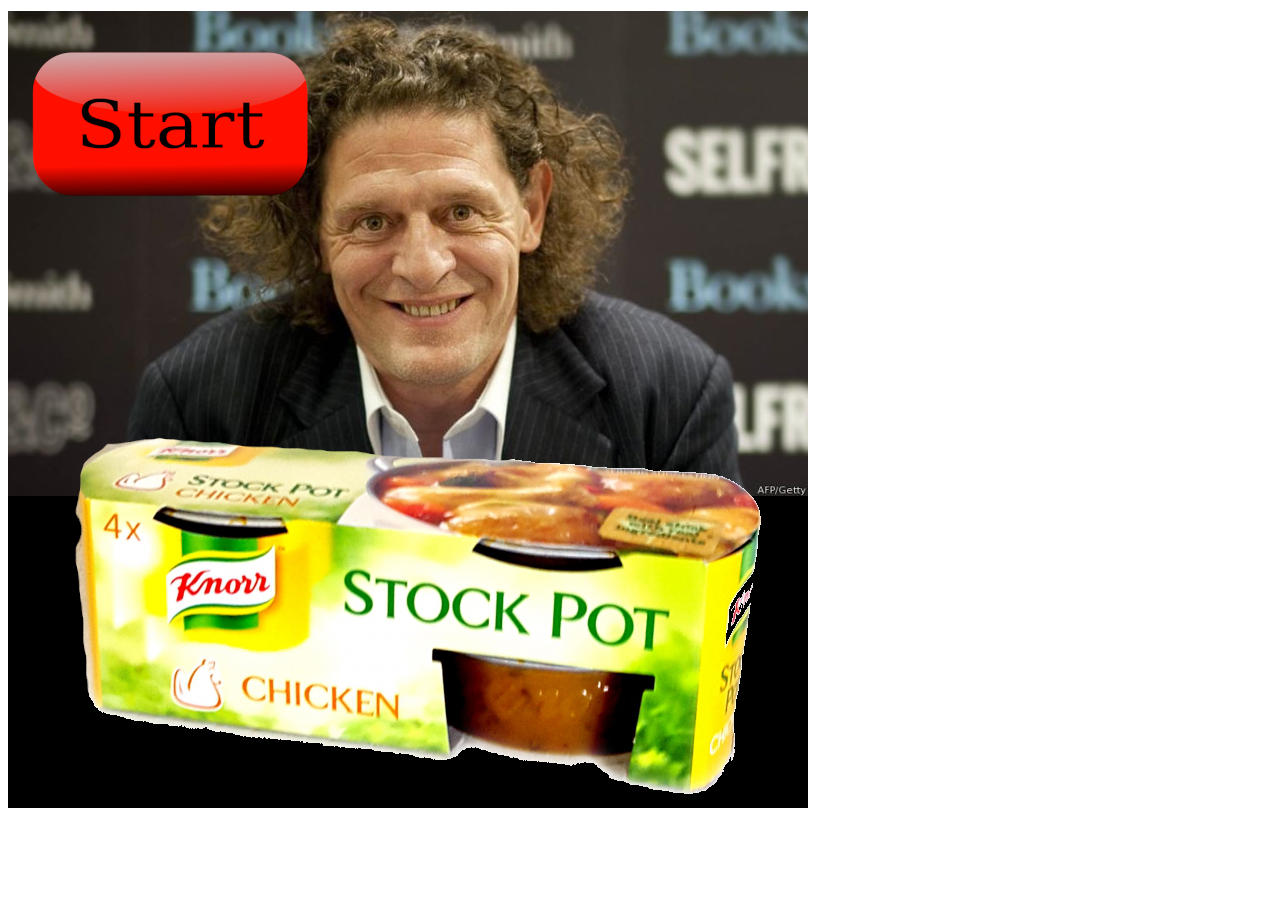
<file: index.html>
<html>
<script src="stockpot.js"></script>

<body onload="main();">


    <img id="splash" onclick="loadGame();" src="splash.png" />

    <div id="gameDiv" style="width: 600px; margin: 0 auto">

        <canvas id="canvas" width="600" height="900" style="position: absolute; left: 0; top: 0;">


        </canvas>
        <img src="cauldron.gif" onclick="addStockPot();" style="position: absolute; left: 130; top: 350;"></img>
        <img id="projectile" src="projectile.png" style="position: absolute; left: 230; top: 0;"></img>
    </div>
</body>

</html>
</file>
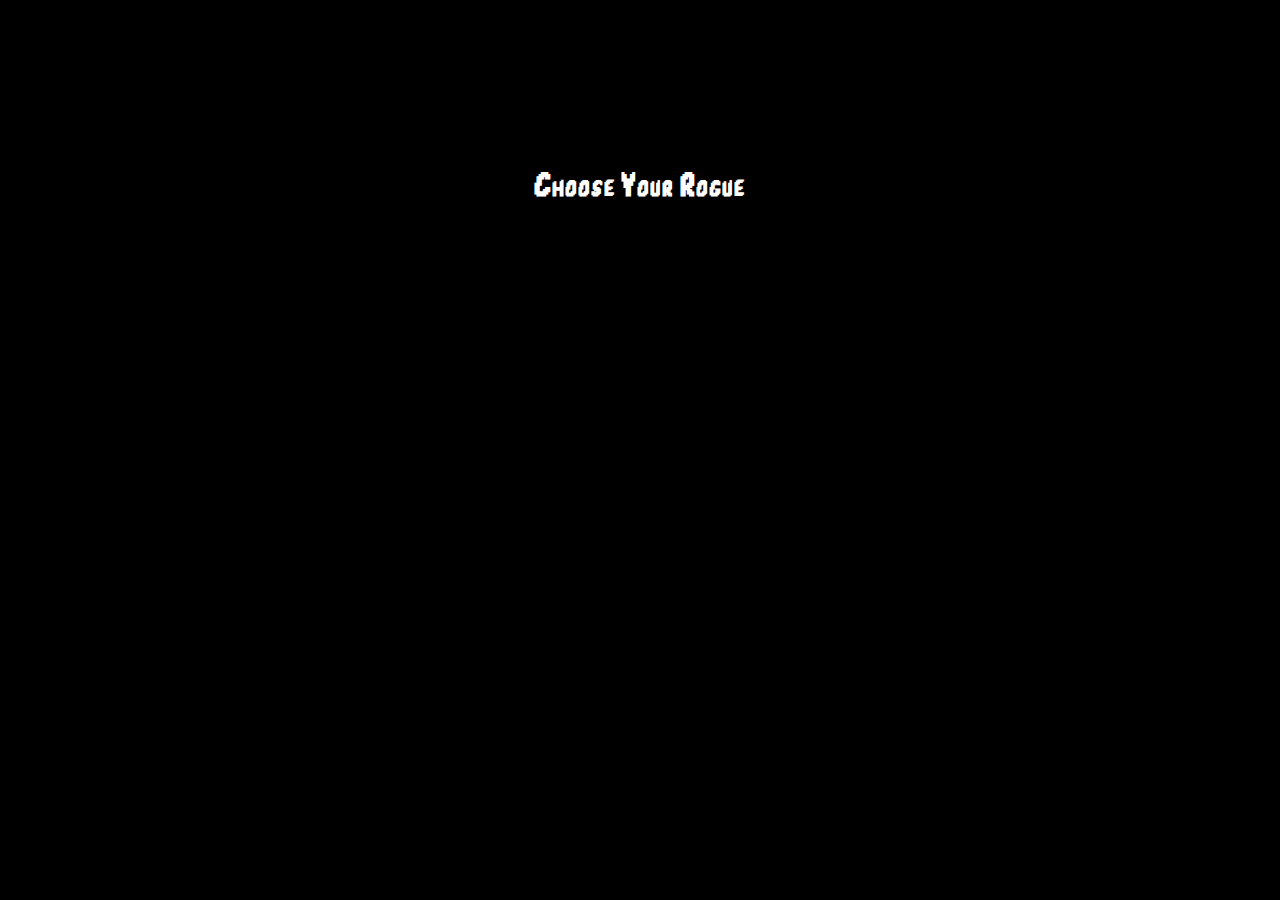
<file: meats-of-rage/index.html>
<!DOCTYPE html>
<html lang="en" dir="ltr">
  <head>
    <meta charset="utf-8">
    <title>Meat Fighter</title>
    <link href="style.css" type="text/css" rel="stylesheet"/>
  </head>
  <body>

    <div class="main-container">

      <div class="screen">

        <div id="main-screen" class="sub-screen main-screen">
          <canvas id="canvas"></canvas>
        </div>

        <div id="char-select-screen" class="sub-screen char-select-screen">
          <h1>Choose Your Rogue</h1>
          <div id="char-select-box" class="char-select-box">
            <div class="char-box">
              <img class="char-image" src="../images/ainsley.png"/>
              <div class="char-name">Harriott</div>
            </div>
            <div class="char-box">
              <img class="char-image" src="../images/marco.png"/>
              <div class="char-name">White</div>
            </div>
            <div class="char-box">
              <img class="char-image" src="../images/gordon.png"/>
              <div class="char-name">Ramsay</div>
            </div>
            <div class="char-box">
              <img class="char-image" src="../images/floyd.png"/>
              <div class="char-name">Floyd</div>
            </div>
            <div class="char-box">
              <img class="char-image" src="../images/guy.png"/>
              <div class="char-name">Fieri</div>
            </div>
            <div class="char-box">
              <img class="char-image" src="../images/anthony.png"/>
              <div class="char-name">Thompson</div>
            </div>
          </div>

          <h2 id="meat-your-fate-button">Meat Your Fate</h2>
          <h4 id="character-summary"></h4>
        </div>



        <div id="preload-screen" class="sub-screen preload-screen">
          <h1>Meat Fighter</h1>
          <h4 id="loading-progress-text">Loading</h4>
        </div>



      </div>

    </div>

    <script src="game.js"></script>
    <script src="main.js"></script>
  </body>
</html>
</file>
<file: meats-of-rage/style.css>
@font-face {
    font-family: 'mortal_kombat_1regular';
    src: url('mk1-webfont.woff2') format('woff2'),
         url('mk1-webfont.woff') format('woff');
    font-weight: normal;
    font-style: normal;
}

body, html, .main-container {
  position: fixed;
  width: 100%;
  height: 100%;
  top: 0;
  left: 0;
  margin: 0;
  padding: 0;
  font-family: "mortal_kombat_1regular";
}

div {
  display: flex;
  box-sizing: border-box;
  /* align-self: flex-start; */
}

.main-container {
  display: flex;
  justify-content: center;
  align-items: center;
  background: black;
}

.sub-screen {
  position: absolute;
  width: 100%;
  height: 100%;
}

/* ============================================ */

.screen {
  height: 56.25vw;
  width: 100vw;
  background: white;
  position: relative;
}

@media screen and (min-aspect-ratio : 16/9) {
  .screen {
    height: 100vh;
    width: 177.778vh;
  }
}


.preload-screen {
  background: black;
  justify-content: center;
  align-items: center;
  color: red;
  flex-direction: column;
  transition: 1s;
}

.preload-screen > h1 {
  font-size: 10vmax;
}

.preload-screen > h4 {
  font-size: 3vmax;
  margin: 0;
  padding: 0;
}


.char-select-screen {
  justify-content: center;
  align-items: center;
  transition: 0.5s;
  background-position: center;
  background-size: cover;
  background-color: black;
  flex-direction: column;
}
.char-select-screen > h1
{
    color: white;
}

.char-select-screen > h2
{
    color: white;
    font-size: 4vmax;
    visibility: hidden;
    cursor: pointer;
    background: black;
    padding: 2vmax;
    border-radius: 0.5vmax;
    transition: 1s;
    transform: scale(0);
}

.char-select-screen > h4
{
  color: white;
  padding: 2vw;
  text-align: center;
  font-size: 1.5vw;
}

.char-select-screen > h2:hover
{
  color: red;
}

.char-select-box {
  transition: 1s;
  opacity: 0;
  transform: scale(0);
}

.char-box {
  background-image: url("../images/beef.jpg");
  background-size: cover;
  color: white;
  flex-direction: column;
  align-items: center;
  padding: 1vw;
  margin: 1vw;
  transform: scale(0.8);
  transition: 0.5s;
  cursor: pointer;
}


.char-image {
  width: 10vw;
  height: 10vw;
}

.char-name {
  padding: 1vw;
  font-size: 2vw;
  text-shadow: 0.25vw 0.25vw black;
}
</file>
